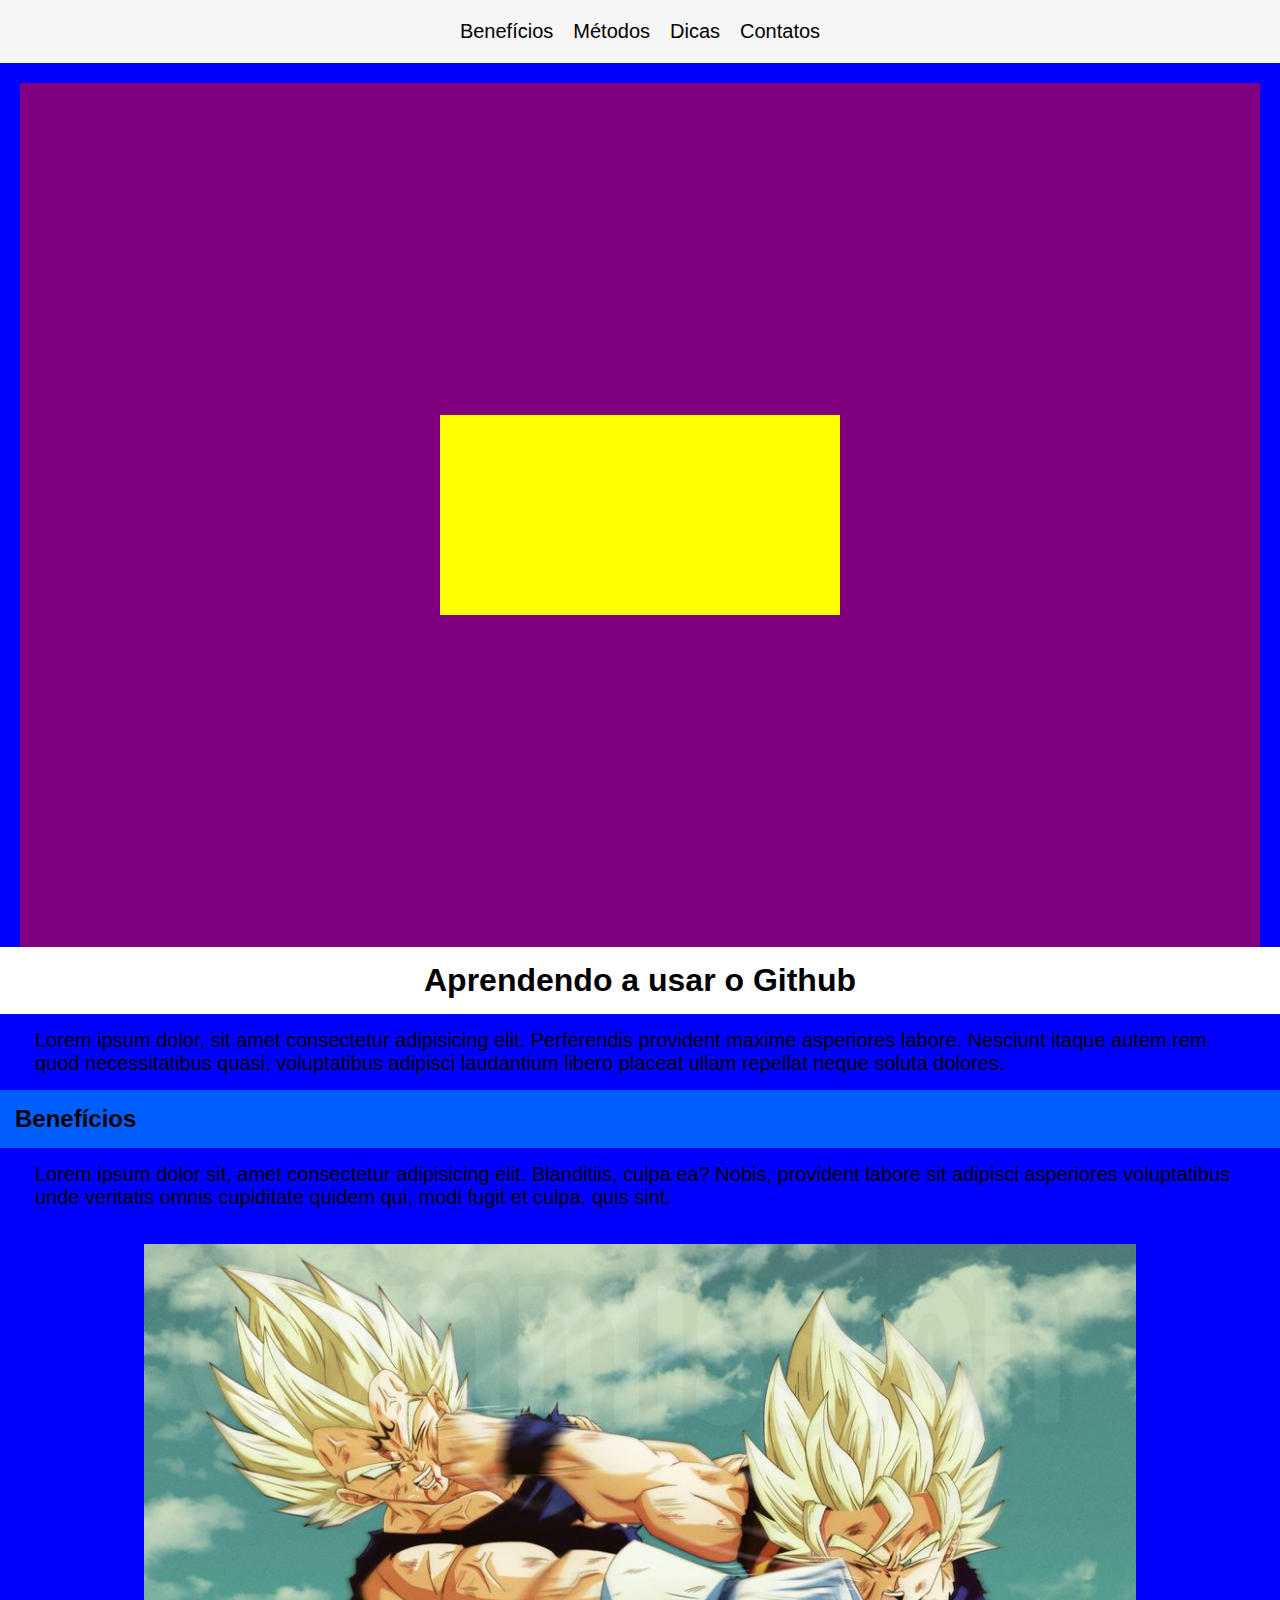
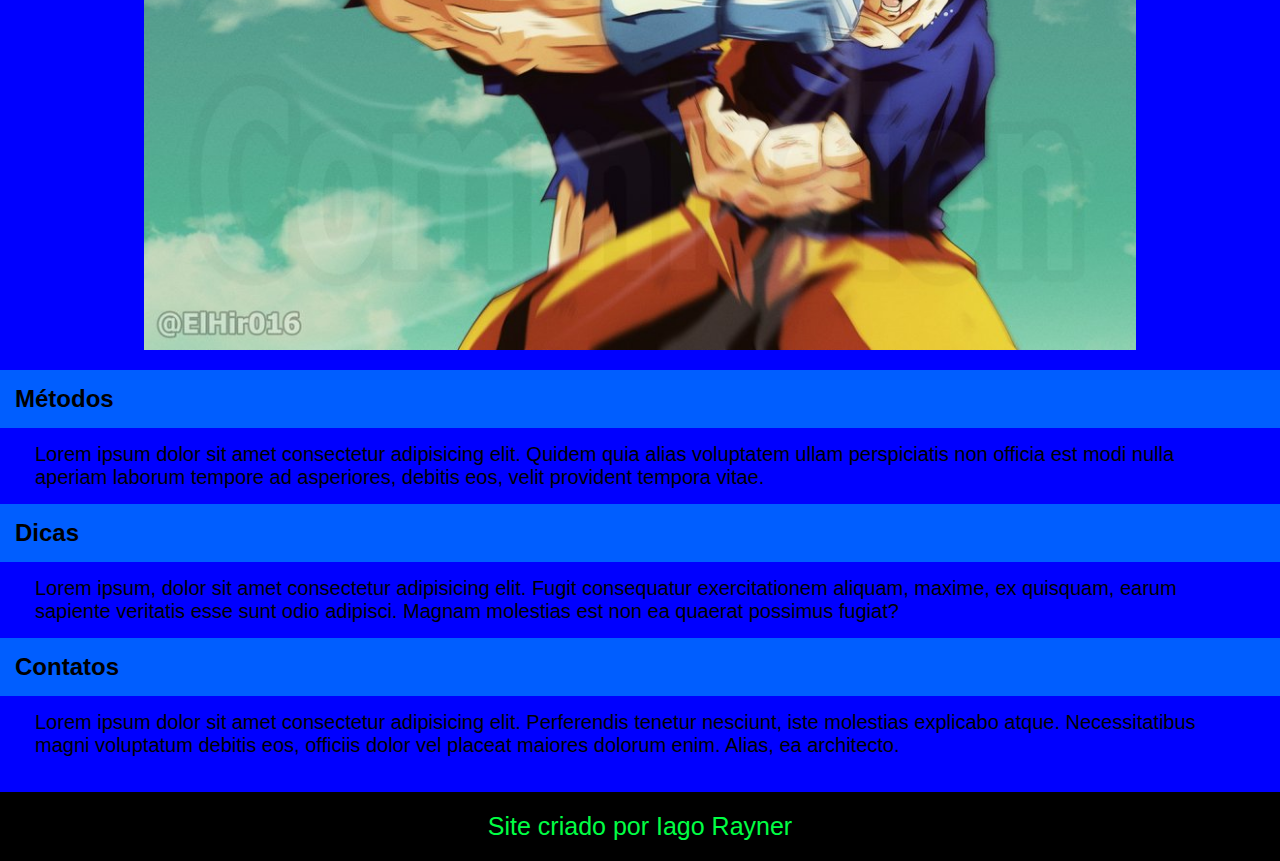
<file: index.html>
<!DOCTYPE html>
<html lang="en">
<head>
    <meta charset="UTF-8">
    <meta name="viewport" content="width=device-width, initial-scale=1.0">
    <title>Colocando o site no ar</title>
    <link rel="stylesheet" href="index.css">

</head>

<body>
    <header>
        <nav>
            <ul>
                <li>
                    <a href="#beneficios"> Benefícios </a>
                </li>

                <li> 
                    <a href="#metodos"> Métodos</a>
                </li>

                <li>
                    <a href="#dicas"> Dicas </a>

                </li>
                <li>
                    <a href="#contatos">Contatos</a> 
                </li>
            </ul>
        </nav>

    </header>

    <main>
        <section id="container">
            <article id="conteudo">
                
            </article>
        </section>
        <h1>Aprendendo a usar o Github</h1>
            <p>Lorem ipsum dolor, sit amet consectetur adipisicing elit. Perferendis provident maxime asperiores labore. Nesciunt itaque autem rem quod necessitatibus quasi, voluptatibus adipisci laudantium libero placeat ullam repellat neque soluta dolores.</p>
        <h2 id="beneficios">Benefícios</h2>
            <p>Lorem ipsum dolor sit, amet consectetur adipisicing elit. Blanditiis, culpa ea? Nobis, provident labore sit adipisci asperiores voluptatibus unde veritatis omnis cupiditate quidem qui, modi fugit et culpa, quis sint.</p>
            <img src="Goku (1).jpg" alt="goku and vegeta fighting">

        <h2 id="metodos">Métodos</h2>
            <p>Lorem ipsum dolor sit amet consectetur adipisicing elit. Quidem quia alias voluptatem ullam perspiciatis non officia est modi nulla aperiam laborum tempore ad asperiores, debitis eos, velit provident tempora vitae.</p>

        <h2 id="dicas">Dicas</h2>
            <p>Lorem ipsum, dolor sit amet consectetur adipisicing elit. Fugit consequatur exercitationem aliquam, maxime, ex quisquam, earum sapiente veritatis esse sunt odio adipisci. Magnam molestias est non ea quaerat possimus fugiat?</p>

        <h2 id="contatos">Contatos</h2>
            <p>Lorem ipsum dolor sit amet consectetur adipisicing elit. Perferendis tenetur nesciunt, iste molestias explicabo atque. Necessitatibus magni voluptatum debitis eos, officiis dolor vel placeat maiores dolorum enim. Alias, ea architecto.</p>
    </main>
    
    
</body>

    <footer>
        <p>Site criado por Iago Rayner</p>
    </footer>
</html>
</file>
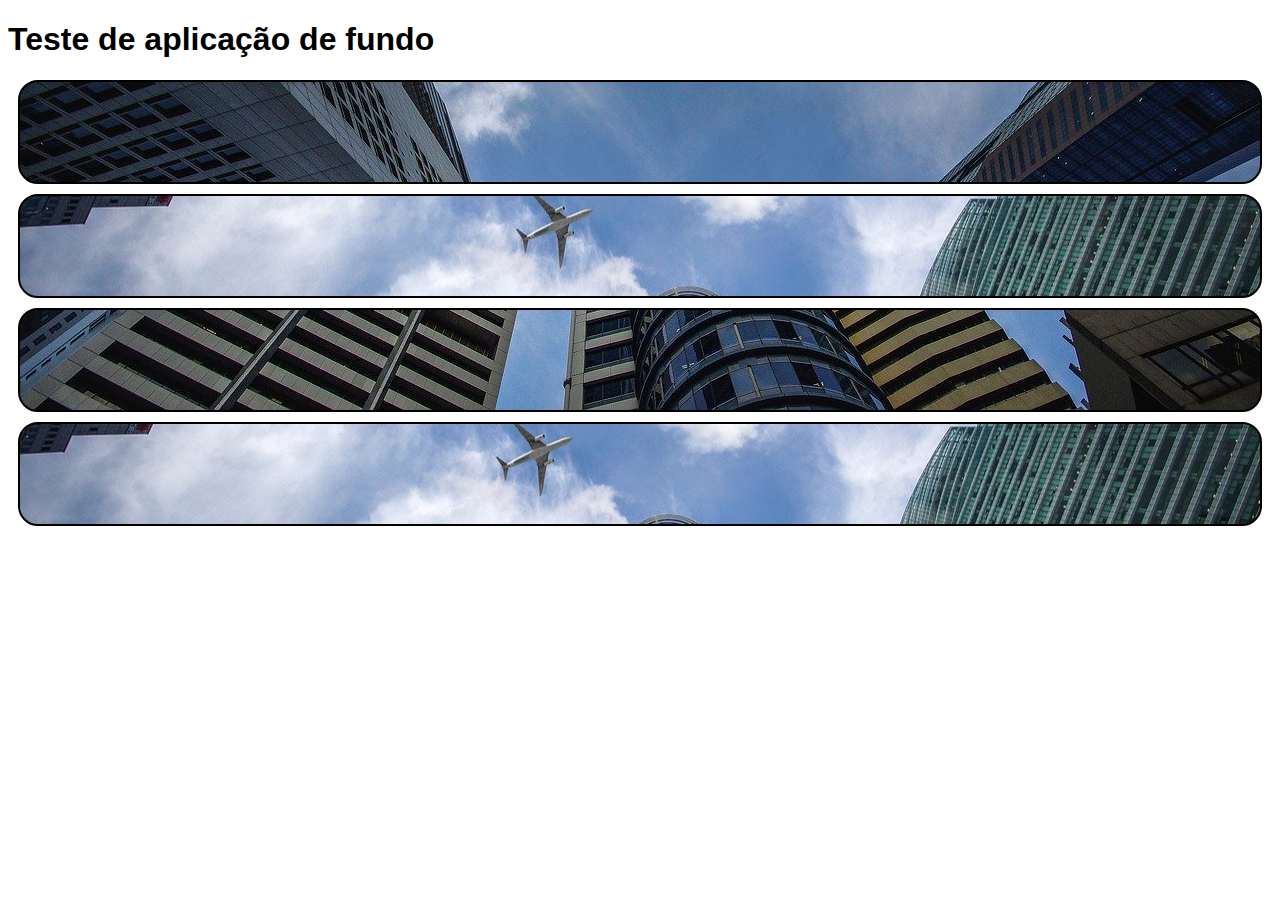
<file: index2.html>
<!DOCTYPE html>
<html lang="en">
<head>
    <meta charset="UTF-8">
    <meta name="viewport" content="width=device-width, initial-scale=1.0">
    <title>Usando imagens</title>
    <style>
        * {
            font-family: Arial, Helvetica, sans-serif;
        }

        div.bloco {
            background-image: url(imagenss/wallpaper002.jpg);
            height: 100px;
            border: 2px solid black;
            background-color: rgb(243, 140, 150);
            margin: 10px;
            border-radius: 20px;
        }

        div#b1 {
            background-position: left top;
        }

        div#b2 {
            background-position: left center;
        }

        div#b3 {
            background-position: right bottom;
        }

        div#b4 {
            background-position: center center;
        }

       

    </style>
</head>
<body>
    <main>
        <h1> Teste de aplicação de fundo</h1>

       <div class="bloco" id="b1">

       </div>
       <div class="bloco" id="b2">

       </div>
       <div class="bloco" id="b3">

       </div>
       <div class="bloco" id="b4">

       </div>
    </main>
    
</body>
</html>
</file>
<file: index.css>
@charset "UTF-8";

* {
    margin: 0;
    padding: 0;
    box-sizing: border-box;
    font-family: arial;
}

header {

}

nav {
    background-color: rgb(246, 246, 246);
    padding: 20px;
}

nav ul {
    display: flex;
    justify-content: center;
    gap: 20px;
    list-style: none;
}

nav a {
    color: rgb(0, 0, 0);
    font-size: 20px;
    font-family: Arial, Helvetica, sans-serif;
    text-decoration: none;
    transition: 0.3s;
}

nav a:hover {
    color: yellow;
}

body {
    background-color: rgb(210, 255, 241);
    
}

    #container {
    position: relative;
    height: 96vh;
    padding: 10px;
    background-color: purple;
    
    }

    #conteudo {
        
        position: absolute;
        height: 200px;
        width: 400px;
        background-color: yellow;
        
        left: 50%;
        top: 50%;

        transform: translate(-50%, -50%);
        
    }


main {
    padding: 20px;
    background-color: blue;
    color: rgb(0, 0, 0);
    
    
}

h1 {
    background-color: rgb(255, 255, 255);
    padding: 15px;
    margin: 0px -20px;
    text-align: center;
}

h1:hover {
    color: rgb(4, 0, 255);
    font-size: 35px;
}

p {
    font-size: 20px;
    padding: 15px;
}

h2 {
    color: rgb(0, 0, 0);
    padding: 15px;
    background-color: rgb(0, 94, 255);
    margin: 0px -20px;
}

img {
    justify-content: center;
    margin: 20px auto 20px auto;
    align-items: center;
    display: flex;
    width: 80%;
}

footer p {
    color: rgb(0, 255, 68);
    text-align: center;
    background-color: black;
    padding: 20px;
    font-size: 25px;
}




div.quadrado {
    display: inline-block;
    border: 2px solid rgb(0, 0, 0);
    width: 300px;
    height: 300px;
    border-radius: 10px;
    background-color: aquamarine;
    
    
}

div#q1 {
    background-color: skyblue;
}

div#q2 {
    background-image: linear-gradient(to bottom, yellow, rgb(255, 0, 85));
}

div#q3 {
    background-image: url(imagenss/pattern003.png);

}
</file>
